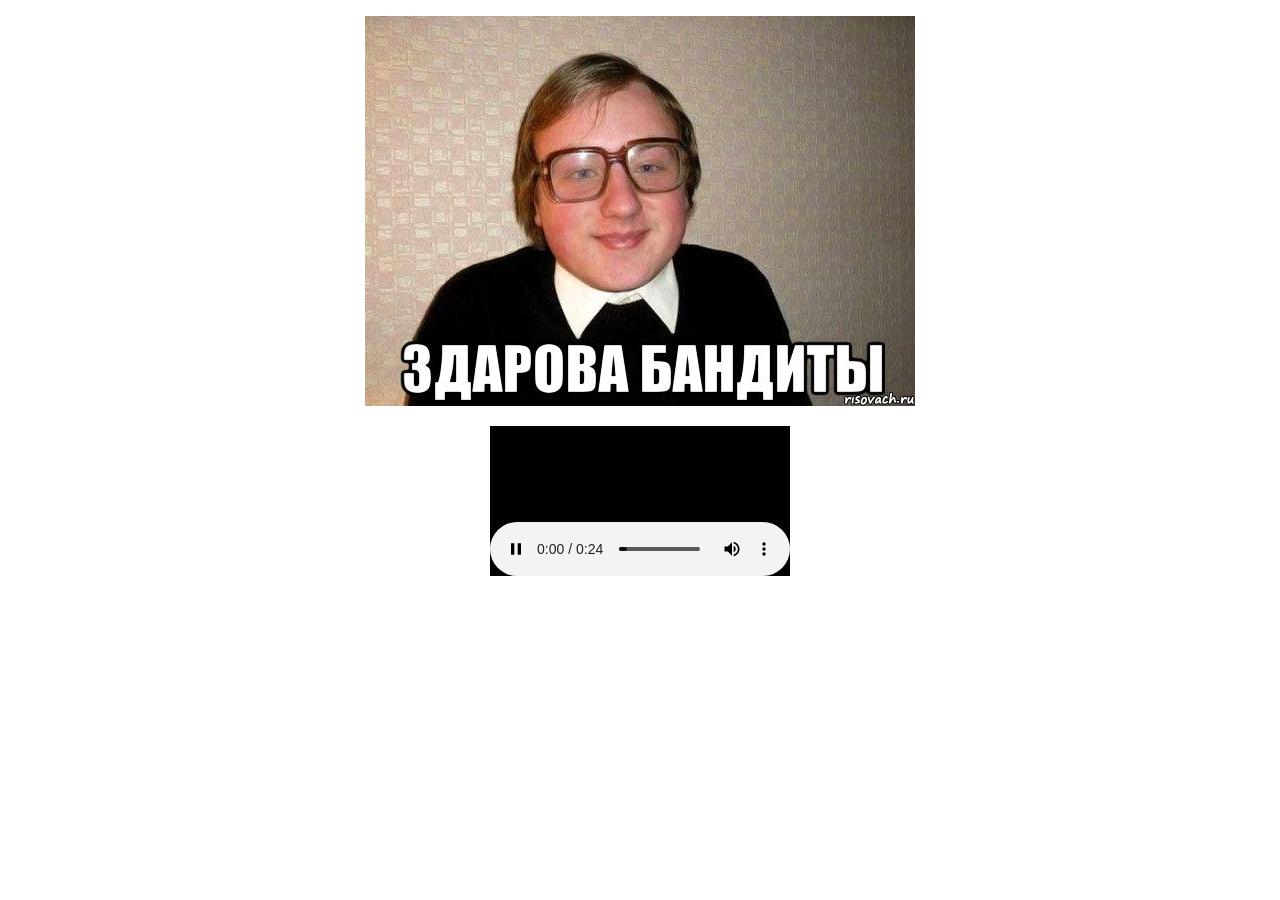
<file: index.html>
<!DOCTYPE html>
<html>
 <head>
  <meta charset="utf-8">
  <title>16201337</title>
		<style>
	   .fig {text-align: center;  }
		 </style>
 </head>
 
  
 <body>
  <p class="fig"><img src="images/botan.jpg" alt="XYN"></p> 
  <p class="fig"><embed src="images/music.mp3" loop="true" autostart="true"></p> 
  
 </body>
</html>
</file>
